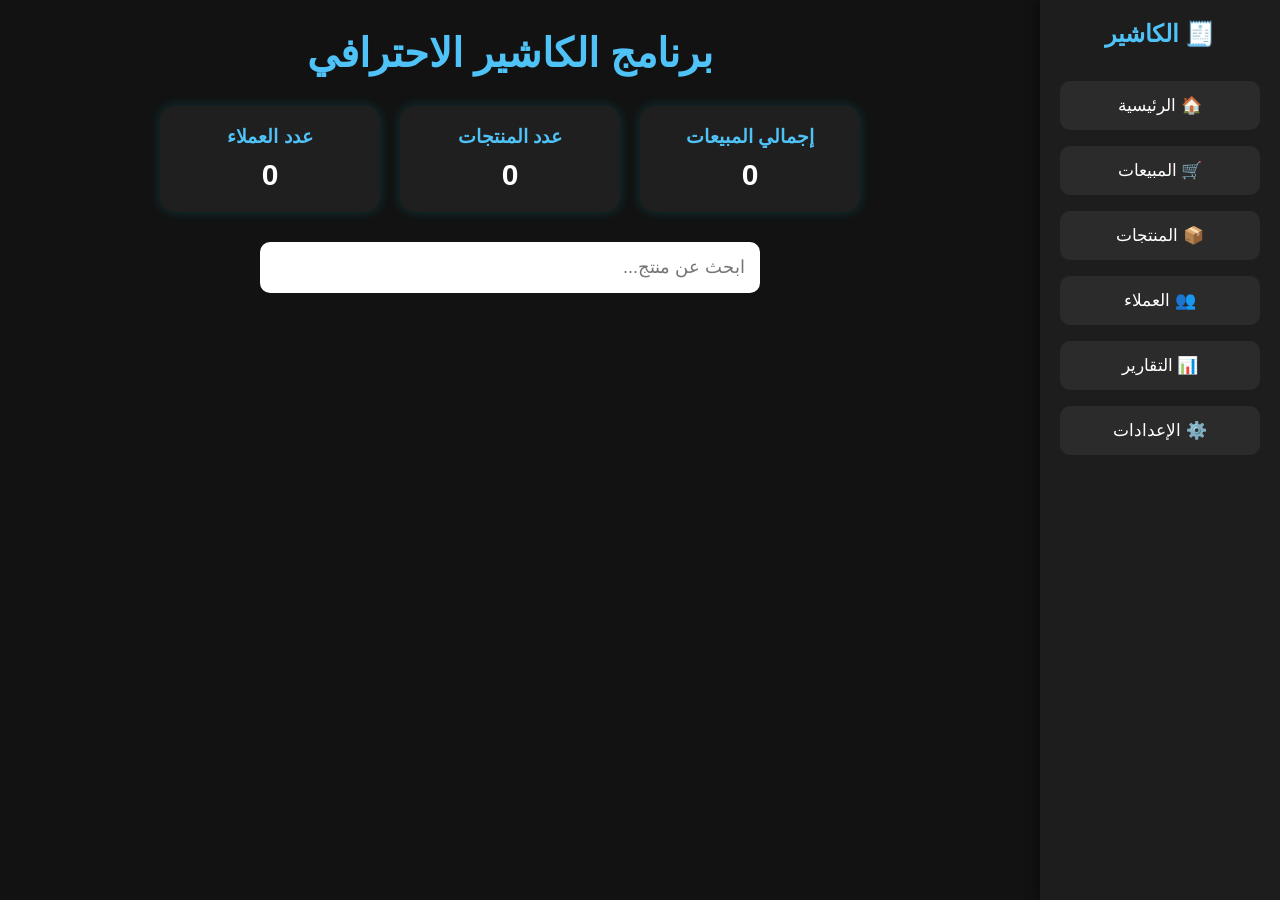
<file: index.html>
<!DOCTYPE html>
<html lang="ar" dir="rtl">

<head>
<meta charset="UTF-8">
<meta name="viewport" content="width=device-width, initial-scale=1.0">
<title>برنامج الكاشير</title>

<link rel="stylesheet" href="style.css">
</head>

<body>

<div class="sidebar">

<h2>🧾 الكاشير</h2>

<button onclick="location.href='index.html'">🏠 الرئيسية</button>

<button onclick="location.href='sales.html'">🛒 المبيعات</button>

<button onclick="location.href='products.html'">📦 المنتجات</button>

<button onclick="location.href='customers.html'">👥 العملاء</button>

<button onclick="location.href='reports.html'">📊 التقارير</button>

<button onclick="location.href='settings.html'">⚙️ الإعدادات</button>

</div>

<div class="main">

<h1 class="title">برنامج الكاشير الاحترافي</h1>

<div class="cards">

<div class="card">
<h3>إجمالي المبيعات</h3>
<span>0</span>
</div>

<div class="card">
<h3>عدد المنتجات</h3>
<span>0</span>
</div>

<div class="card">
<h3>عدد العملاء</h3>
<span>0</span>
</div>

</div>

<input class="search" type="text" placeholder="ابحث عن منتج...">

</div>

</body>
</html>
</file>
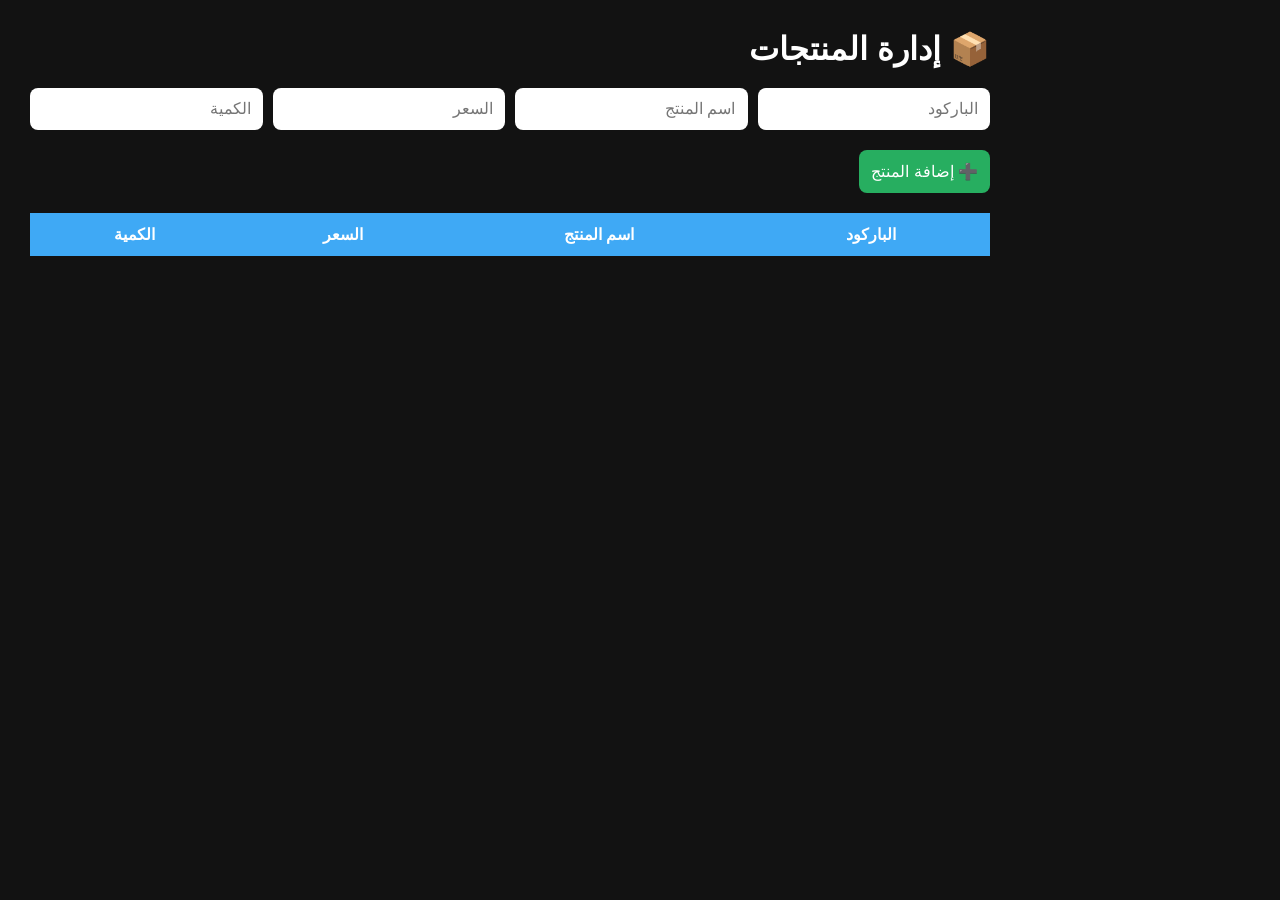
<file: products.html>
<!DOCTYPE html>
<html lang="ar" dir="rtl">

<head>
<meta charset="UTF-8">
<meta name="viewport" content="width=device-width, initial-scale=1.0">
<title>إدارة المنتجات</title>

<link rel="stylesheet" href="style.css">

<style>

.form{
display:grid;
grid-template-columns:repeat(4,1fr);
gap:10px;
margin:20px 0;
}

.form input{
padding:12px;
border:none;
border-radius:8px;
font-size:16px;
}

.add-btn{
padding:12px;
background:#27ae60;
color:white;
border:none;
border-radius:8px;
cursor:pointer;
font-size:16px;
}

.add-btn:hover{
background:#2ecc71;
}

table{
width:100%;
border-collapse:collapse;
margin-top:20px;
}

th{
background:#3fa9f5;
color:white;
padding:12px;
}

td{
background:#fff;
color:#000;
padding:10px;
text-align:center;
}

</style>

</head>

<body>

<div class="main">

<h1>📦 إدارة المنتجات</h1>

<div class="form">

<input id="barcode" placeholder="الباركود">

<input id="name" placeholder="اسم المنتج">

<input id="price" placeholder="السعر">

<input id="qty" placeholder="الكمية">

</div>

<button class="add-btn" onclick="addProduct()">
➕ إضافة المنتج
</button>

<table>

<thead>

<tr>

<th>الباركود</th>
<th>اسم المنتج</th>
<th>السعر</th>
<th>الكمية</th>

</tr>

</thead>

<tbody id="products">

</tbody>

</table>

</div>

<script>

function addProduct(){

let barcode=document.getElementById("barcode").value;
let name=document.getElementById("name").value;
let price=document.getElementById("price").value;
let qty=document.getElementById("qty").value;

if(barcode==""||name=="") return;

document.getElementById("products").innerHTML+=`

<tr>

<td>${barcode}</td>

<td>${name}</td>

<td>${price}</td>

<td>${qty}</td>

</tr>

`;

document.getElementById("barcode").value="";
document.getElementById("name").value="";
document.getElementById("price").value="";
document.getElementById("qty").value="";

products.push({
    barcode: barcode,
    name: name,
    price: price,
    qty: qty
});

saveProducts();

  
}

</script>

</body>

</html>
</file>
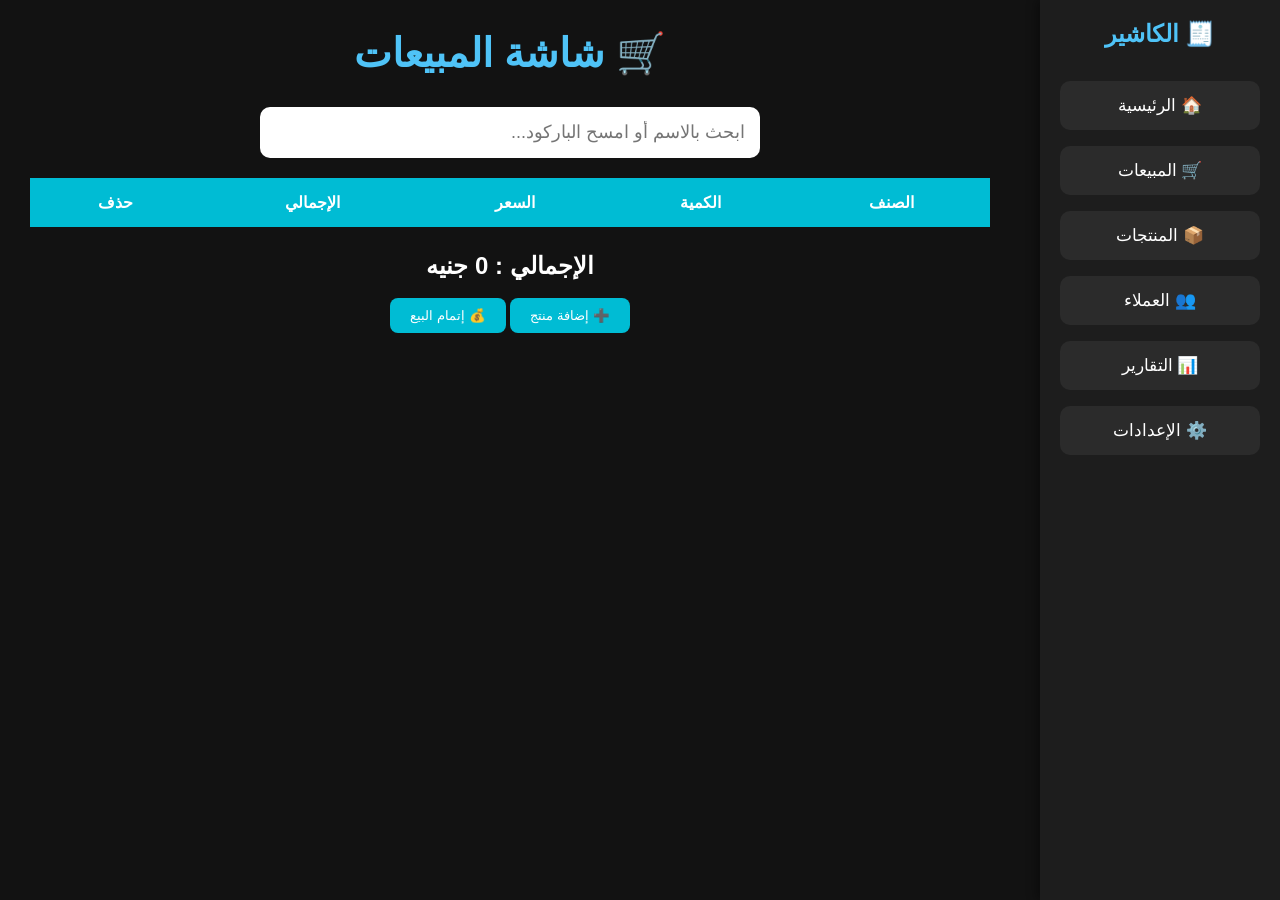
<file: sales.html>
<!DOCTYPE html>
<html lang="ar" dir="rtl">

<head>
<meta charset="UTF-8">
<meta name="viewport" content="width=device-width, initial-scale=1.0">
<title>المبيعات</title>
<link rel="stylesheet" href="style.css">
</head>

<body>

<div class="sidebar">

<h2>🧾 الكاشير</h2>

<button onclick="location.href='index.html'">🏠 الرئيسية</button>
<button onclick="location.href='sales.html'">🛒 المبيعات</button>
<button onclick="location.href='products.html'">📦 المنتجات</button>
<button onclick="location.href='customers.html'">👥 العملاء</button>
<button onclick="location.href='reports.html'">📊 التقارير</button>
<button onclick="location.href='settings.html'">⚙️ الإعدادات</button>

</div>

<div class="main">

<h1 class="title">🛒 شاشة المبيعات</h1>

<input class="search" type="text" placeholder="ابحث بالاسم أو امسح الباركود...">

<table>

<thead>
<tr>
<th>الصنف</th>
<th>الكمية</th>
<th>السعر</th>
<th>الإجمالي</th>
<th>حذف</th>
</tr>
</thead>

<tbody id="invoice">

</tbody>

</table>

<div style="margin-top:25px;text-align:center">

<h2>الإجمالي : <span id="total">0</span> جنيه</h2>

<br>

<button class="action">➕ إضافة منتج</button>

<button class="action">💰 إتمام البيع</button>

</div>

</div>

</body>

</html>
</file>
<file: style.css>
*{
    margin:0;
    padding:0;
    box-sizing:border-box;
    font-family:Arial,sans-serif;
}

body{
    background:#121212;
    color:white;
}

.sidebar{
    position:fixed;
    right:0;
    top:0;
    width:240px;
    height:100%;
    background:#1d1d1d;
    padding:20px;
    box-shadow:-3px 0 10px rgba(0,0,0,.4);
}

.sidebar h2{
    text-align:center;
    margin-bottom:25px;
    color:#4fc3f7;
}

.sidebar button{
    width:100%;
    margin:8px 0;
    padding:14px;
    border:none;
    border-radius:10px;
    background:#2b2b2b;
    color:white;
    cursor:pointer;
    font-size:17px;
    transition:.3s;
}

.sidebar button:hover{
    background:#00bcd4;
}

.main{
    margin-right:260px;
    padding:30px;
}

.title{
    text-align:center;
    color:#4fc3f7;
    font-size:40px;
    margin-bottom:30px;
}

.cards{
    display:flex;
    gap:20px;
    flex-wrap:wrap;
    justify-content:center;
    margin-bottom:30px;
}

.card{
    width:220px;
    background:#1f1f1f;
    border-radius:15px;
    padding:20px;
    text-align:center;
    box-shadow:0 0 12px rgba(0,188,212,.2);
}

.card h3{
    margin-bottom:10px;
    color:#4fc3f7;
}

.card span{
    font-size:30px;
    font-weight:bold;
}

.search{
    width:100%;
    max-width:500px;
    display:block;
    margin:20px auto;
    padding:15px;
    border:none;
    border-radius:10px;
    font-size:18px;
}

table{
    width:100%;
    border-collapse:collapse;
    margin-top:20px;
    background:white;
    color:black;
}

th{
    background:#00bcd4;
    color:white;
    padding:15px;
}

td{
    padding:12px;
    text-align:center;
    border:1px solid #ddd;
}

tr:nth-child(even){
    background:#f2f2f2;
}

button.action{
    background:#00bcd4;
    color:white;
    border:none;
    padding:10px 20px;
    border-radius:8px;
    cursor:pointer;
}

button.action:hover{
    background:#0097a7;
}
</file>
